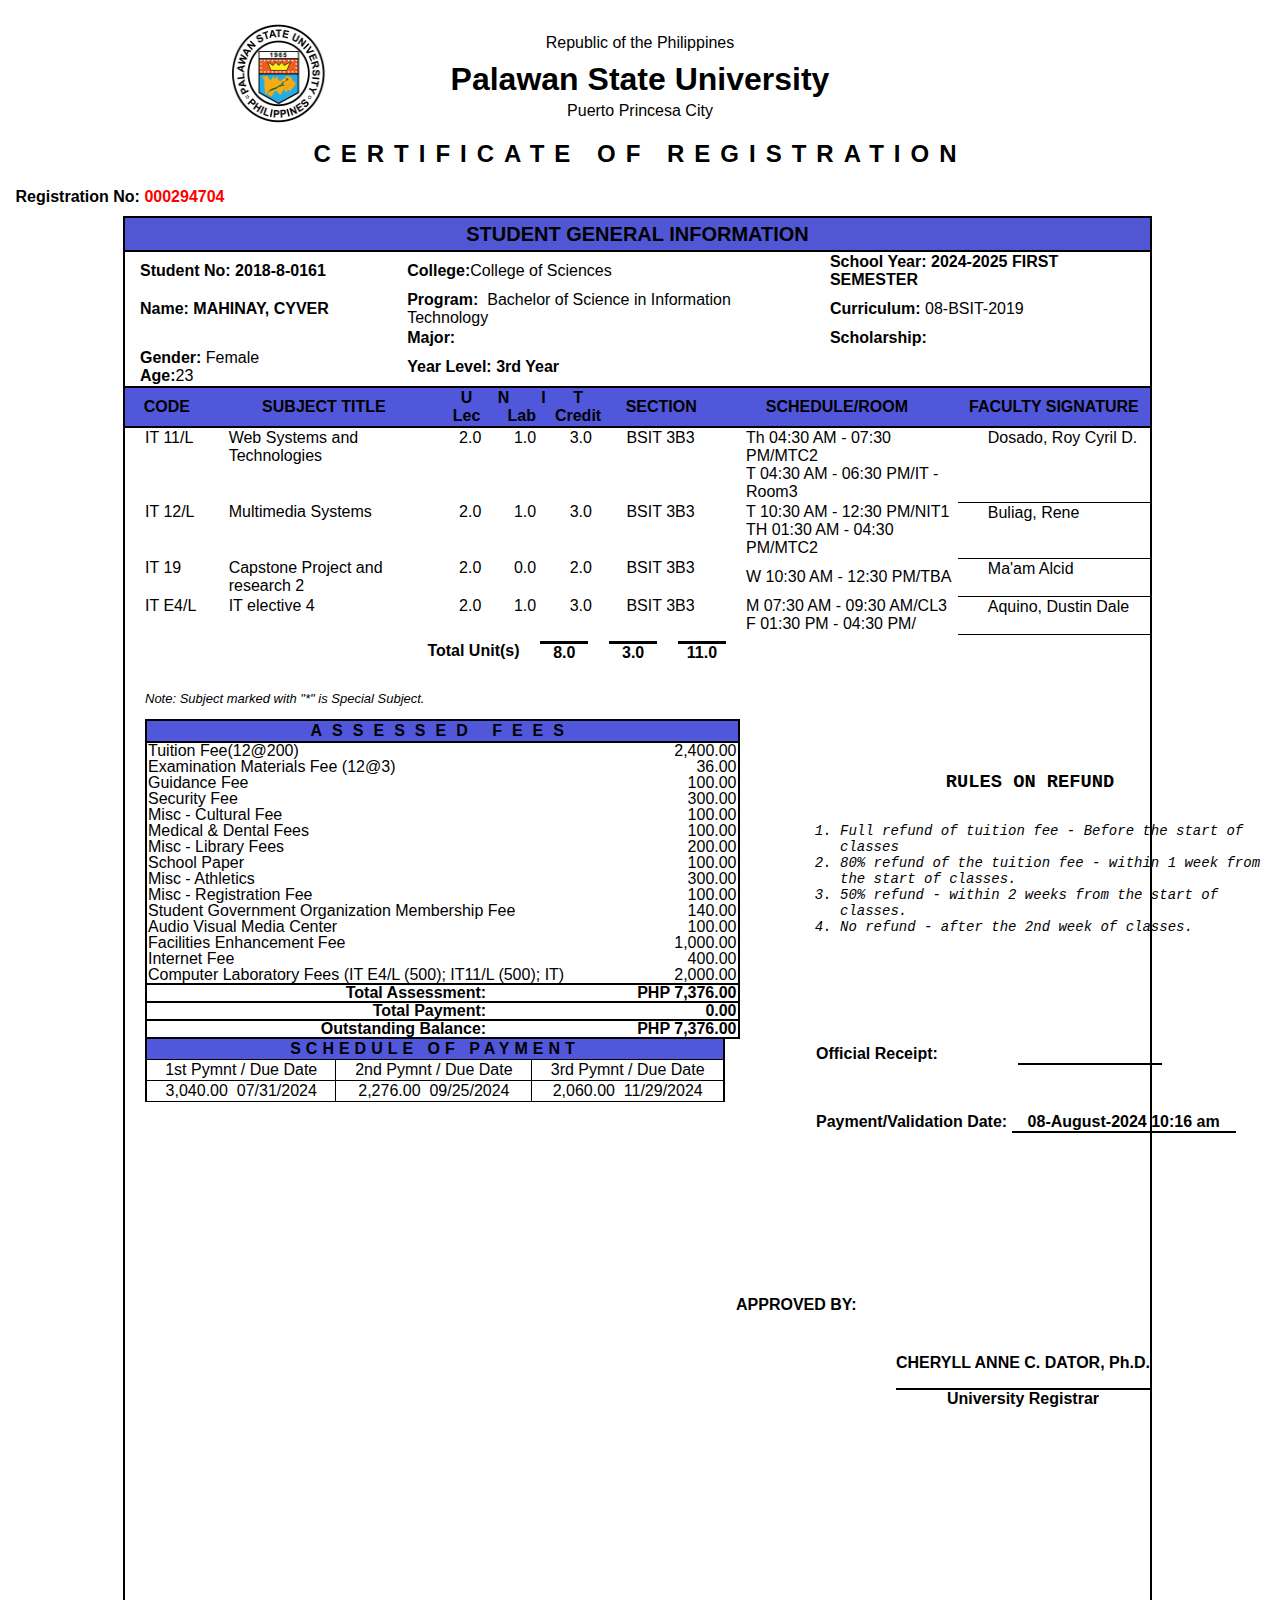
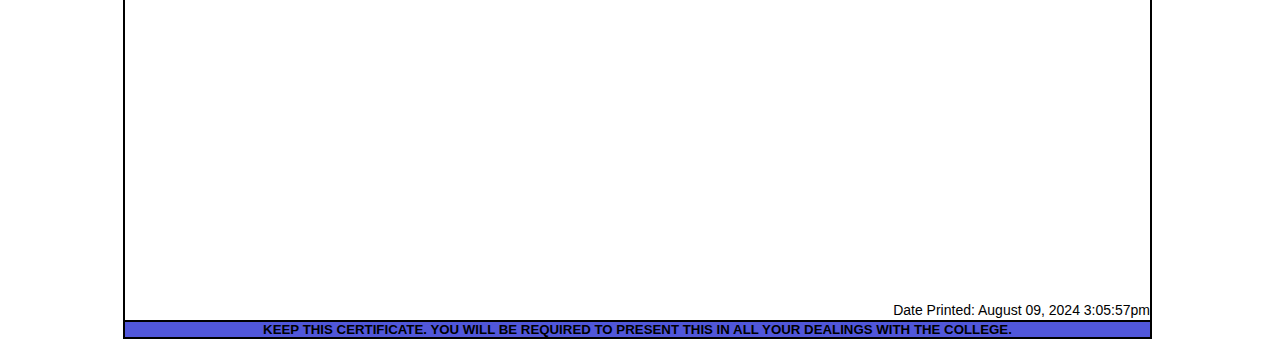
<file: OneDrive/Desktop/CorForm_Mahinay/index.html>
<!DOCTYPE html>
<html lang="en">
<head>
    <meta charset="UTF-8">
    <meta name="viewport" content="width=device-width, initial-scale=1.0">
    <link rel="stylesheet" href="styles.css">
    <title>Certificate of Registration</title>
</head>
<body>
<header class="certificate-header">
    <img src="PSU_logo.png" alt="PSU Logo">
    <div class="psu-header">
        <p>Republic of the Philippines</p>
        <h1>Palawan State University</h1>
        <p>Puerto Princesa City</p>
    </div>
    <h2>CERTIFICATE OF REGISTRATION</h2>
    <strong>Registration No: <span class="reg-number">000294704</span></strong>

</header>

<main>
    <table class="student-gen-info-table">
        <tr>
            <th colspan="3" class="gen-info-header">STUDENT GENERAL INFORMATION</th>
        </tr>
        <tr>
            <td><b>Student No: 2018-8-0161</b></td>
            <td><b>College:</b>College of Sciences</td>
            <td><b>School Year: 2024-2025 FIRST SEMESTER</b></td>
        </tr>
        <tr>
            <td><b>Name: MAHINAY, CYVER</b></td>
            <td><b>Program:</b> &nbsp;Bachelor of Science in Information Technology</td>
            <td><b>Curriculum:</b> 08-BSIT-2019</td>
        </tr>
        <tr>
            <td></td>
            <td><b>Major:</b></td>
            <td><b>Scholarship:</b></td>
        </tr>
        <tr>
            <td><b>Gender:</b> Female&emsp;&emsp;&emsp;&emsp;&emsp;<b>Age:</b>23</td>
            <td><b>Year Level: 3rd Year</b></td>
            <td></td>
        </tr>
    </table>

    <table class="subject-info-table">
        
        <tr>
            <th id="course-code">CODE</th>
            <th id="subject-title">SUBJECT TITLE</th>
            <th class="unit">U <br> Lec</th>
            <th class="unit">N&emsp;&emsp;I<br> Lab</th>
            <th class="unit">T <br> Credit</th>
            <th id="section">SECTION</th>
            <th id="sched-room">SCHEDULE/ROOM</th>
            <th id="faculty-header">FACULTY SIGNATURE</th>
        </tr>

        <tr>
            <td>IT 11/L</td>
            <td>Web Systems and Technologies</td>
            <td>2.0</td>
            <td>1.0</td>
            <td>3.0</td>
            <td>BSIT 3B3</td>
            <td>Th 04:30 AM - 07:30 PM/MTC2 <br>T 04:30 AM - 06:30 PM/IT - Room3</td>
            <td class="faculty">Dosado, Roy Cyril D.</td>
        </tr>

        <tr>
            <td>IT 12/L</td>
            <td>Multimedia Systems</td>
            <td>2.0</td>
            <td>1.0</td>
            <td>3.0</td>
            <td>BSIT 3B3</td>
            <td>T 10:30 AM - 12:30 PM/NIT1<br>TH 01:30 AM - 04:30 PM/MTC2</td>
            <td class="faculty">Buliag, Rene</td>
        </tr>

        <tr>
            <td>IT 19</td>
            <td>Capstone Project and research 2</td>
            <td>2.0</td>
            <td>0.0</td>
            <td>2.0</td>
            <td>BSIT 3B3</td>
            <td>W 10:30 AM - 12:30 PM/TBA</td>
            <td class="faculty">Ma'am Alcid</td>
        </tr>

        <tr>
            <td>IT E4/L</td>
            <td>IT elective 4</td>
            <td>2.0</td>
            <td>1.0</td>
            <td>3.0</td>
            <td>BSIT 3B3</td>
            <td>M 07:30 AM - 09:30 AM/CL3<br>F 01:30 PM - 04:30 PM/</td>
            <td class="faculty">Aquino, Dustin Dale</td>
        </tr>


    </table>

    <div id="total-units">
        <b>Total Unit(s)</b>
        <p>8.0</p>
        <p>3.0</p>
        <p>11.0</p>
    </div>
    
    <div id="note">
        <p>Note: Subject marked with "*" is Special Subject.</p>
    </div>

    <table id="assessment-table">
        <tr>
            <th id="assessment-header" colspan="2">ASSESSED FEES</th>
        </tr>

        <tr>
            <td>Tuition Fee(12@200)</td>
            <td>2,400.00</td>
        </tr>
        <tr>
            <td>Examination Materials Fee (12@3)</td>
            <td>36.00</td>
        </tr>

        <tr>
            <td>Guidance Fee</td>
            <td>100.00</td>
        </tr>

        <tr>
            <td>Security Fee</td>
            <td>300.00</td>
        </tr>

        <tr>
            <td>Misc - Cultural Fee</td>
            <td>100.00</td>

        <tr>
            <td>Medical & Dental Fees</td>
            <td>100.00</td>
        </tr>

        <tr>
            <td>Misc - Library Fees</td>
            <td>200.00</td>
        </tr>

        <tr>
            <td>School Paper</td>
            <td>100.00</td>
        </tr>

        <tr>
            <td>Misc - Athletics</td>
            <td>300.00</td>
        </tr>

        <tr>
            <td>Misc - Registration Fee</td>
            <td>100.00</td>
        </tr>

        <tr>
            <td>Student Government Organization Membership Fee</td>
            <td>140.00</td>
        </tr>

        <tr>
            <td>Audio Visual Media Center</td>
            <td>100.00</td>
        </tr>
        <tr>
            <td>Facilities Enhancement Fee</td>
            <td>1,000.00</td>
        </tr>

        <tr>
            <td>Internet Fee</td>
            <td>400.00</td>
        </tr>
        
        <tr>
            <td>Computer Laboratory Fees (IT E4/L (500); IT11/L (500); IT)</td>
            <td>2,000.00</td>
        </tr>

        
        <tr class="total-assessment">
            <td>Total Assessment:</td>
            <td>PHP 7,376.00</td>
        </tr>
        <tr class="total-assessment">
            <td>Total Payment:</td>
            <td>0.00</td>
        </tr>
        <tr class="total-assessment">
            <td>Outstanding Balance:</td>
            <td>PHP 7,376.00</td>
        </tr>
    </table>

    <table id="payment-sched-table">
        <tr>
            <th colspan="3">SCHEDULE OF PAYMENT</th>
        </tr>
        <tr>
            <td>1st Pymnt / Due Date</td>
            <td>2nd Pymnt / Due Date</td>
            <td>3rd Pymnt / Due Date</td>
        </tr>
        <tr>
            <td>3,040.00&nbsp; 07/31/2024</td>
            <td>2,276.00&nbsp; 09/25/2024</td>
            <td>2,060.00&nbsp; 11/29/2024</td>
        </tr>
    </table>

    <section id="rules-section">
        <h3>RULES ON REFUND</h3>
        <ol>
            <li>Full refund of tuition fee - Before the start of<br>
                classes
            </li>
            <li>80% refund of the tuition fee - within 1 week from<br>
                the start of classes.
            </li>
            <li>50% refund - within 2 weeks from the start of<br>
                classes.
            </li>
            <li>No refund - after the 2nd week of classes.</li>
        </ol>
        <p>Official Receipt:<span id="or-content">&emsp;&emsp;&emsp;&emsp;&emsp;&emsp;&emsp;&emsp;&emsp;</span>
        </p>
        <p>Payment/Validation Date: <span id="pv-date-content">&emsp;08-August-2024 10:16 am&emsp;</span></p>
    </section>

    <div id="registrar-sign">
        <p>APPROVED BY:</p>
        <p>CHERYLL ANNE C. DATOR, Ph.D.</p>
        <p>&emsp;University Registrar&emsp;</p>
    </div>
    <footer>
        <p>Date Printed: August 09, 2024 3:05:57pm</p>
        <h5>KEEP THIS CERTIFICATE. YOU WILL BE REQUIRED TO PRESENT THIS IN ALL YOUR DEALINGS WITH THE COLLEGE.</h5>
    </footer>
</main>
</body>
</html>
</file>
<file: OneDrive/Desktop/CorForm_Mahinay/styles.css>
body {
    padding: 0;
    font-family: Arial, sans-serif;
    background-color:white;
}

.reg-number {
    color: red;
}


main {
    margin-left: 115px;
    margin-right: 120px;
    border-left: 2px solid black;
    border-right: 2px solid black;
}

.certificate-header {
    text-align: center;
}

.certificate-header p, h1 {
    margin-bottom: -12px;
}

.certificate-header img {
    width: 95px;
    height: 100px;
    float: left;
    position: absolute;
    margin: 15px 0 0 -220px;
}

.psu-header {
    margin-top: 10px;
    display: inline-block;
}

h2 {
    letter-spacing: 10px;
}

.certificate-header strong {
    margin-left: -65em;
}


.student-gen-info-table {
    margin-top: 10px;
    width: 100%;
    border-collapse: collapse;
}

.student-gen-info-table td {
    padding-left: 15px;
}

.gen-info-header {
    border-top: 2px solid black;
    border-bottom: 2px solid black;
    font-size: 20px;
    width: 100%;
    line-height: 30px;
    background-color: #5157d4;
}

#age {
    padding-left: 0;
}

#course-code {
    width: 100px;
}

#subject-title {
    width: 300px
}

.unit {
    width: 60px;
    text-align: center;
}

#section {
    width: 130px;
    text-align: center;
}

#sched-room {
    width: 300px;
}

#faculty-header {
    width: 250px;
}

.subject-info-table {
    width: 100%;
    border-top: 2px solid black;
    border-collapse: collapse;
}

.subject-info-table th {
    border-bottom: 2px solid black;
    background-color: #5157da;
}

.subject-info-table tr td:not(:nth-child(7)):not(:nth-child(8)) {
    padding-left: 20px;
}

.subject-info-table tr td:nth-child(7),
.subject-info-table tr td:nth-child(8) {
    padding-left: 30px;
}

.subject-info-table tr td:not(:nth-child(7)) {
    vertical-align: top;
}

#total-units {
    display: flex;
    flex-direction: row;
    align-items: center;
    margin-left: 18.9em;
    font-weight: bold;
    text-align: center;
    margin-top: -10px;
}


#total-units p {
    border-top: 3px solid black;
    margin-left: 1.3em;
    width: 3em;
}

#note {
    margin-left: 20px;
    font-size: 13px;
    font-style: italic;
}


.faculty {
    border-bottom: 1px solid black;
}

#assessment-table {
    border: 2px solid black;
    margin-left: 20px;
    border-collapse: collapse;
}

#assessment-table td {
    line-height: 14px;
}

#assessment-table tr:not(:nth-last-child(-n+3)) td:first-child {
    padding-right: 72px;
}

#assessment-table tr td:nth-child(2) {
    text-align: right;
}

.total-assessment td {
    border-top: 2px solid black;
    border-bottom: 2px solid black;
    border-collapse: collapse;
    text-align: right;
    font-weight: bold;
}

.total-assessment td:nth-child(1) {
    padding-right: 150px;
}

#assessment-header {
    border-bottom: 2px solid black;
    letter-spacing: 10px;
    background-color: #5157da;
}

#payment-sched-table {
    text-align: center;
    margin-left: 20px;
    width: 580px;
    border-collapse: collapse;
    border-left: 2px solid black;
    border-right: 2px solid black;
}


#payment-sched-table th {
    letter-spacing: 5px;
    background-color: #5157da;
}

#payment-sched-table td {
    border: 1px solid black;
}

#rules-section {
    font-family: "Courier New", sans-serif;
    position: absolute;
    top: 47em;
    left: 50em;
}

#rules-section h3 {
    text-align: center;
    margin-bottom: 30px;
}

#rules-section li {
    font-style: italic;
    font-size: 14px;
}

#rules-section ol {
    margin-bottom: 100px;
}

#rules-section p {
    font-family: Arial, sans-serif;
    font-weight: bold;
    margin-top: 3em;
    padding-left: 1em;
}

#rules-section span {
    display: inline-block;
    border-bottom: 2px solid black;
    text-align: center;
}

#or-content {
    margin-left: 5em;
    margin-top: 10px;
}

#pv-date-content {
    margin-left: 0%;
    margin-top: -10px;
}


#registrar-sign {
    position: absolute;
    top: 80em;
    left: 42em;
    font-weight: bold;
}

#registrar-sign p:nth-child(1) {
    margin-left: 4em;
}

#registrar-sign p:nth-child(2) {
    margin-left: 14em;
    margin-top: 40px;
}

#registrar-sign p:nth-child(3) {
    margin-left: 14em;
    border-top: 2px solid black;
    text-align: center;
}

footer {
    margin-top: 50em;
    
}

footer p {
    font-size: 14px;
    text-align: right;
    margin-bottom: -20px;
}

footer h5 {
    background-color: #5157da;
    text-align: center;
    border-top: 2px solid black;
    border-bottom: 2px solid black;
}
</file>
